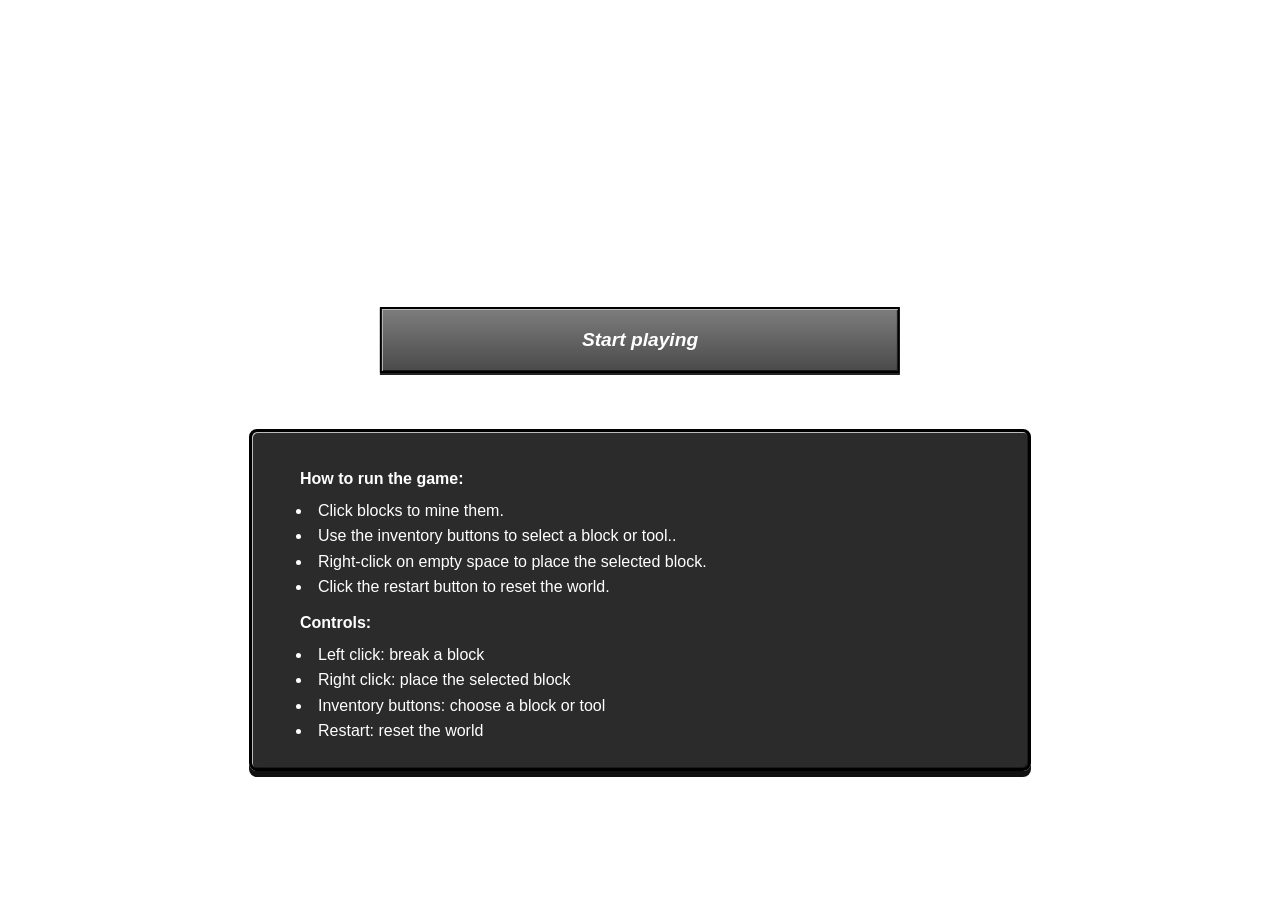
<file: index.html>
<!DOCTYPE html>
<html lang="en">
<head>
  <meta charset="UTF-8" />
  <meta name="viewport" content="width=device-width, initial-scale=1.0" />
  <title>Mini Minecraft 2D</title>
  <link rel="stylesheet" href="style1.css" />
</head>
<body>
   
 
    <div id="start-screen" class="start-screen">
      <div class="start-card">
         <a href="./loadingScreen.html/loading.html"> <button id="start-button" class="minecraft-button"><em>Start playing</em></button></a></div>
         <div class="Tutorial"> <ul>How to run the game:</ul>
         
          <li>Click blocks to mine them.</li>
          <li>Use the inventory buttons to select a block or tool..</li>
          <li>Right-click on empty space to place the selected block.</li>
          <li>Click the restart button to reset the world.</li> 
          <ul>Controls:</ul>
          <li>Left click: break a block</li> 
          <li>Right click: place the selected block</li>
          <li>Inventory buttons: choose a block or tool</li>
          <li>Restart: reset the world</li>  
      </div>
       
      
    
   
 
 <script src="start.js"></script>
</body>
</html>
</file>
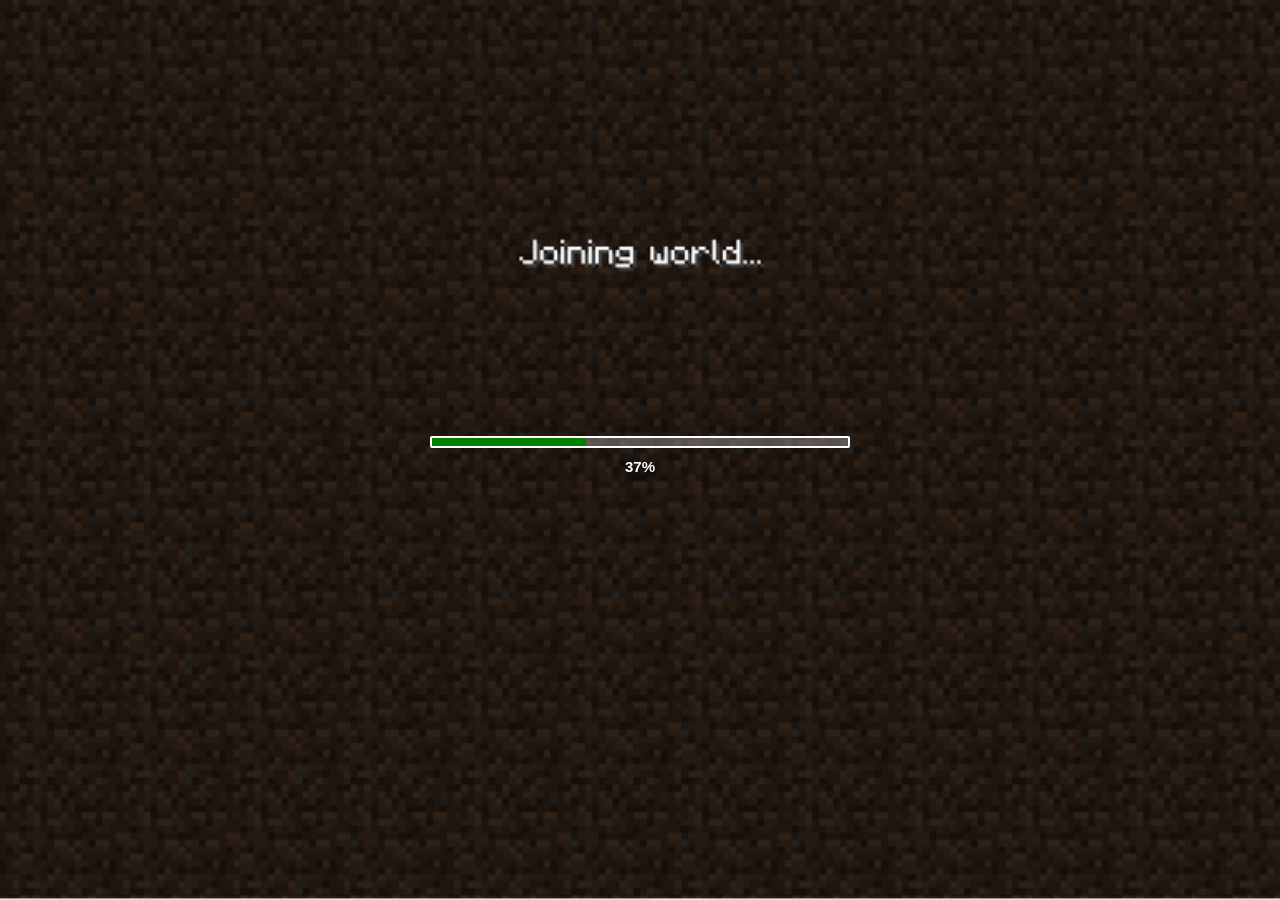
<file: loadingScreen.html/index.html>
<!DOCTYPE html>
<html lang="en">
<head>
    <meta charset="UTF-8">
    <meta name="viewport" content="width=device-width, initial-scale=1.0">
    <title>Loading</title>
    <link rel="stylesheet" href="style.css">
</head>
<body>
    <div id="loading-screen">
        <div class="loading-content">
            <p id="loading-text"></p>
            <div id="loading-bar">
                <div id="loading-progress"></div>
            </div>
            <p id="loading-percent">0%</p>
        </div>
    </div>
    <script src="start.js"></script>
</body>
</html>
</file>
<file: style1.css>
* {
    margin: 0;}


body {
   
    background-image: url("https://cdn.mos.cms.futurecdn.net/52K7sgnQLSJ8ggfyfvz9yB-1920-80.jpg");
    background-size: cover;
    background-position: center;
    background-repeat: no-repeat;
  
    font-family: Arial, Helvetica, sans-serif;
}

.start-screen {
    width: 100%;
    height: 100vh;
    display: flex;
    justify-content: center;
    align-items: center;
    
}
#start-button {
    position: absolute;
    top: 340px;
    left: 50%;
    transform: translate(-50%, -50%);
    padding: 20px 200px;
    font-size: 1.2rem;
    font-weight: bold;
    color: white;
    background: linear-gradient(#7d7d7d, #4a4a4a);
    border: 2px solid #000000;
    box-shadow:
        inset 1px 1px 0 #bcbcbc,
        inset -1px -1px 0 #1a1a1a,
        0 2px 0 #222;
    cursor: pointer;
   }
   #start-button:hover {
    background: linear-gradient(#8b8b8b, #555);
    }

.Tutorial {
    position: absolute;
    top: 600px;
    left: 50%;
    transform: translate(-50%, -50%);
    width: min(88vw, 720px);
    max-height: 60vh;
    overflow: auto;
    padding: 24px 28px;
    background: rgba(20, 20, 20, 0.9);
    color: white;
    border: 3px solid #000000;
    box-shadow:
        inset 1px 1px 0 #bcbcbc,
        inset -1px -1px 0 #1a1a1a,
        0 6px 0 #111;
    border-radius: 8px;
    line-height: 1.6;
    font-size: 1rem;
}

.Tutorial ul {
    margin: 10px 0 6px;
    padding-left: 20px;
    font-weight: bold;
}

.Tutorial li {
    margin-left: 16px;
}
</file>
<file: loadingScreen.html/style.css>
* {
    box-sizing: border-box;
    margin: 0;
    padding: 0;
}

body {
    min-height: 100vh;
    background-image: url("../img/Joining_world..._screen.webp");
    background-size: cover;
    background-position: center;
    background-repeat: no-repeat;
    font-family: Arial, Helvetica, sans-serif;
}

#loading-screen {
    width: 100%;
    min-height: 100vh;
    display: flex;
    justify-content: center;
    align-items: center;
    padding: 20px;
}

.loading-content {
    width: min(90vw, 420px);
    text-align: center;
}

#loading-text,
#loading-percent {
    color: white;
    font-weight: bold;
    text-shadow: 0 2px 6px rgba(0, 0, 0, 0.7);
}

#loading-text {
    font-size: 1.2rem;
    margin-bottom: 10px;
}

#loading-bar {
    width: 100%;
    height: 12px;
    background: rgba(255, 255, 255, 0.25);
    border: 2px solid white;
    border-radius: 2px;
    overflow: hidden;
}

#loading-progress {
    width: 0%;
    height: 100%;
    background: green;
    transition: width 0.1s linear;
}

#loading-percent {
    margin-top: 10px;
    font-size: 15px;
}
</file>
